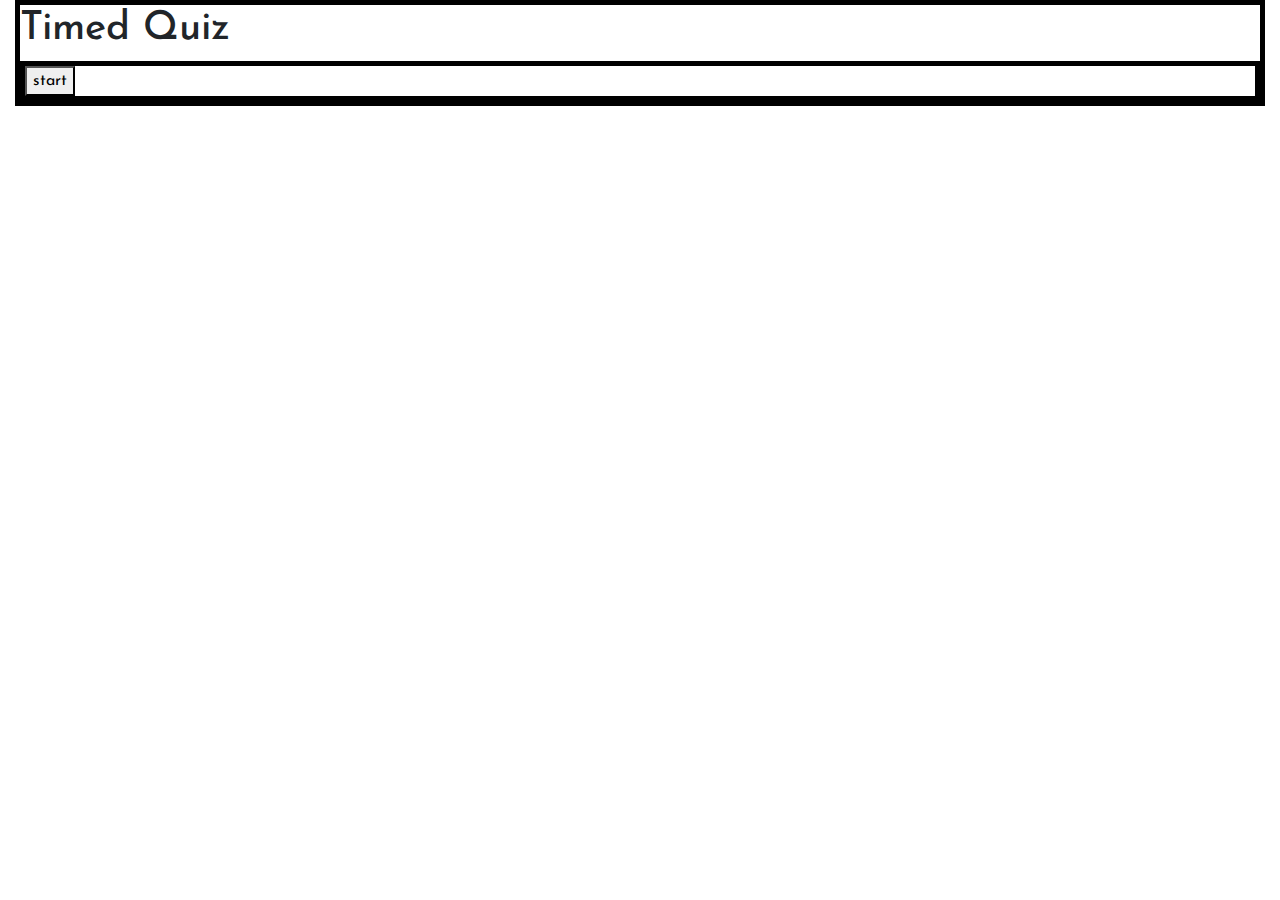
<file: index.html>
<!DOCTYPE html>
<html lang="en">

<head>
    <meta charset="UTF-8">
    <meta name="viewport" content="width=device-width, initial-scale=1.0">
    <meta http-equiv="X-UA-Compatible" content="ie=edge">
    <!--jQuery-->
    <script src="https://ajax.googleapis.com/ajax/libs/jquery/3.4.1/jquery.min.js"></script>
    <!--Personal CSS-->
    <link href="timedquiz.css" rel="stylesheet">
    <!--Google Fonts-->
    <link href="https://fonts.googleapis.com/css?family=Josefin+Sans:300&display=swap" rel="stylesheet">
    <!--Bootstrap-->
    <link rel="stylesheet" href="https://stackpath.bootstrapcdn.com/bootstrap/4.3.1/css/bootstrap.min.css"
        integrity="sha384-ggOyR0iXCbMQv3Xipma34MD+dH/1fQ784/j6cY/iJTQUOhcWr7x9JvoRxT2MZw1T" crossorigin="anonymous">

    <title>Corbin's Quiz!</title>

</head>

<body>

    <div class="container-fluid">
    <div id="wrapper">
        <h1>Timed Quiz</h1>
        <div id="sub-wrapper">
            <div id="quiz-area">
                <button id="start">start</button>
            </div>
        </div>
    </div>
    </div>
    

    <!-- <div id="timerContainer" class="container-fluid">
        <div id="spacingForRow" class="row">
            <div class="col">
                Highscores:
            </div>
            <div id="wrapper" class="col">
                Timer: <span id="timeCount"></span>
            </div>
        </div>


    </div>

    <div id="startPage" class="container">

        <div class="row">

            <div id="welcometoquiz" class="col">

                <header>JavaScript Quiz!</header>

                <h2>Timed.</h2>

            </div>

            <div id="quizTimer"></div>

        </div>

        <div class="row">

            <div class="col">

                <button id="startButton" class="start-btn btn">Start Quiz!</button>

            </div>

        </div>

    </div>

    <div id="sub-wrapper">
    <div id="questionsArea"></div>
    </div> -->

    <!--JavaScript-->
    <script src="timedquiz.js"></script>

</body>

</html>
</file>
<file: timedquiz.css>
* {
    
    font-family: "Josefin Sans", sans-serif;

}
#wrapper {

    border: 5px solid black;
}

#sub-wrapper {

    border: 5px solid black;
}






































/* * {
    
    font-family: "Josefin Sans", sans-serif;
}

#startPage {
    
    margin: 200px;
    background-color: steelblue;
    height: 500px;
    border-radius: 100px;
    margin-left: 370px;
    
}

.col {
    
    text-align: center;
    align-content: center;
}

#welcometoquiz {

    margin: 50px;
    font-size: 75px;
    color: white;
}

#startButton {

    background-color: lightcoral;
    margin: 30px;
    height: 75px;
    border-radius: 25px;
    margin-top: 20px;
    zoom: 2;
    color: white;
    font-size: 25px;
}

#startButton:hover{

    box-shadow: 1px 5px 50px black;
    color: black;
}

#timerContainer{

    background-color: steelblue;
    color: white;
    font-size: 30px;
}

#spacingForRow {

    padding: 20px;
}
 */
</file>
